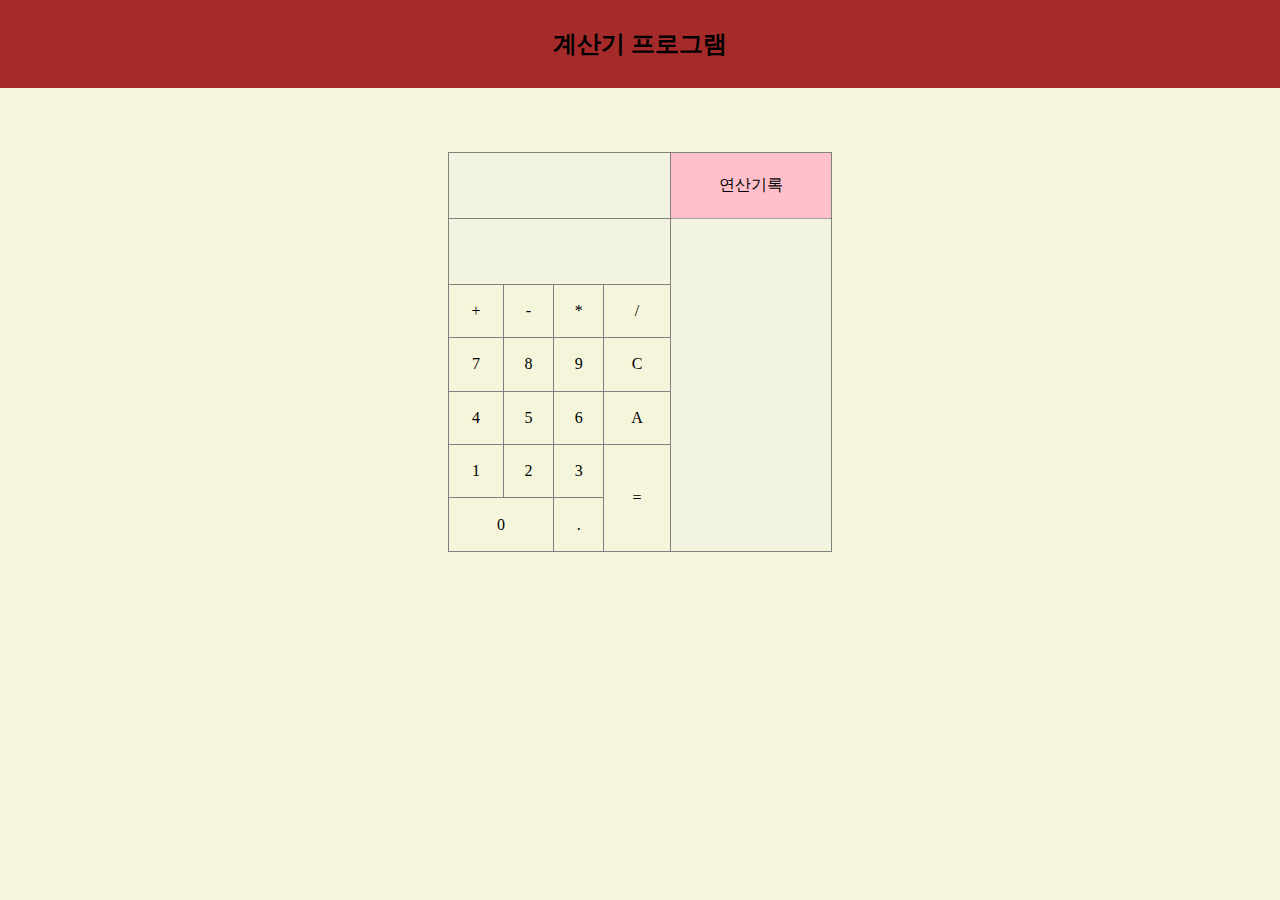
<file: Calculator/index.html>
<!DOCTYPE html>
<html lang="en">

<head>
    <meta charset="UTF-8">
    <meta http-equiv="X-UA-Compatible" content="IE=edge">
    <meta name="viewport" content="width=device-width, initial-scale=1.0">
    <title>Calculator_Dev_JoStar</title>
    <link rel="stylesheet" , href="style.css">
</head>

<body>
    <header>
        <h2>계산기 프로그램</h2>
    </header>
    <section>
        <div>
            <table border="1" height="400">
                <tr>
                    <!--사용자가 계산하고자 하는 값-->
                    <td colspan="4"><input type="text" id="inputNum" disabled
                            style="width: 100%; height: 100%; padding: 0; border-width: 0; font-size: 20px;"></td>
                    <!--연산한 값을 기록하기 위한 공간-->
                    <td style="background-color: pink;">연산기록</td>
                </tr>
                <tr>
                    <!--결과값-->
                    <td colspan="4"><input type="text" id="resultNum" disabled
                            style="width: 100%; height: 100%; padding: 0; border-width: 0; font-size: 20px;"></td>
                    <!--연산과정 및 결과 기록-->
                    <td rowspan="6"><textarea name="ta" id="mathLog" disabled
                            style="width: 100%; height: 100%; padding: 0; border-width: 0; font-size: 15px; resize: none;"></textarea>
                    </td>
                </tr>
                <tr>
                    <td onclick="add('+')">
                        +
                        <!--덧셈-->
                    </td>
                    <td onclick="add('-')">
                        -
                        <!--뺄셈-->
                    </td>
                    <td onclick="add('*')">
                        *
                        <!--곱셈-->
                    </td>
                    <td onclick="add('/')">
                        /
                        <!--나눗셈-->
                    </td>
                </tr>
                <tr>
                    <td onclick="add('7')">7</td>
                    <td onclick="add('8')">8</td>
                    <td onclick="add('9')">9</td>
                    <td onclick="backSpace()">C</td> <!--한글자씩 삭제-->
                </tr>
                <tr>
                    <td onclick="add('4')">4</td>
                    <td onclick="add('5')">5</td>
                    <td onclick="add('6')">6</td>
                    <td onclick="resetval()">A</td> <!--모든 글자 및 기록 삭제-->
                </tr>
                <tr>
                    <td onclick="add('1')">1</td>
                    <td onclick="add('2')">2</td>
                    <td onclick="add('3')">3</td>
                    <td rowspan="2" onclick="resultSet(), log()">=</td>
                </tr>
                <tr>
                    <td colspan="2" onclick="add('0')">0</td>
                    <td onclick="add('.')">.</td>
                </tr>
            </table>
        </div>
    </section>
    <script src="cal.js"></script>
</body>

</html>
</file>
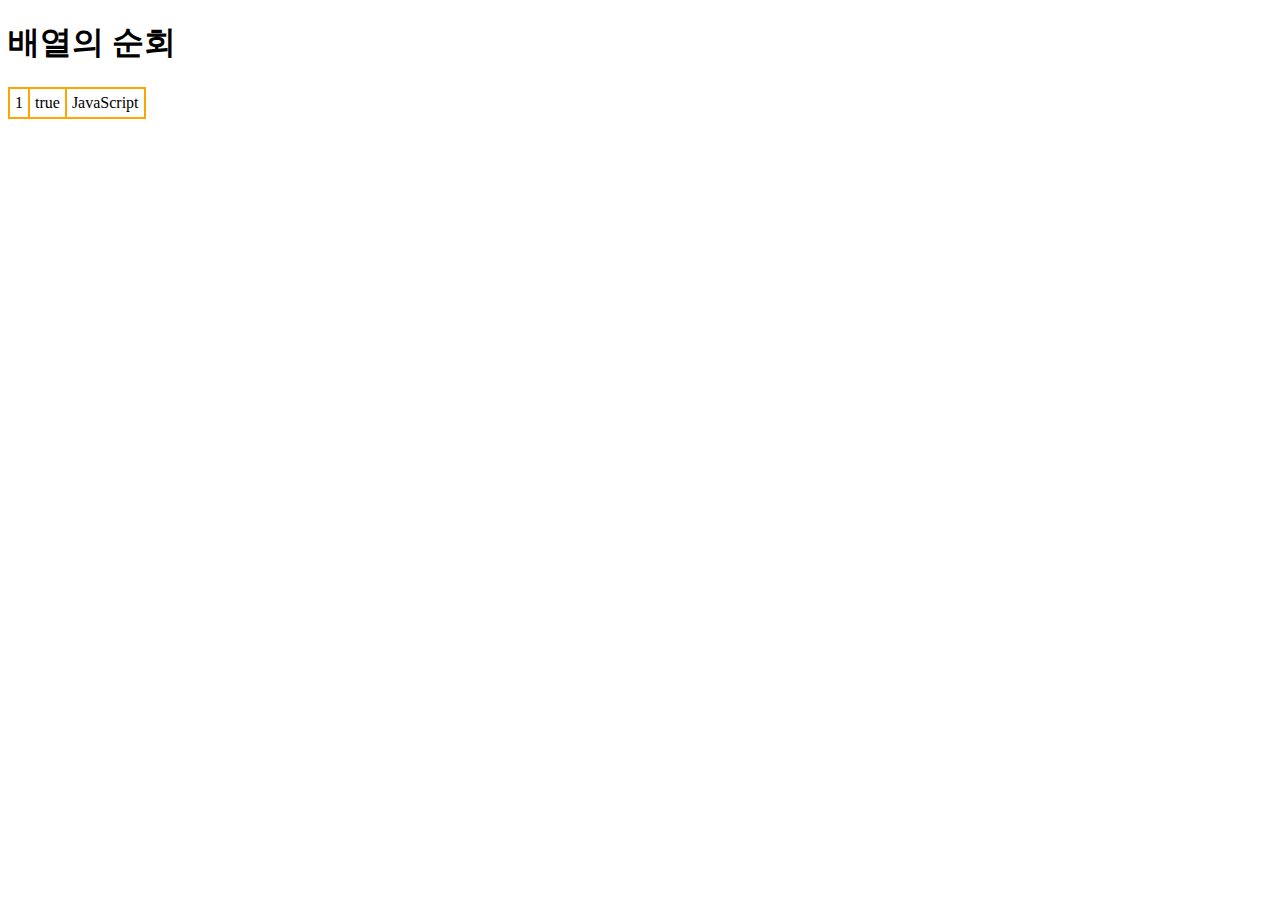
<file: BasicPractice/arraround.html>
<!DOCTYPE html>
<html lang="en">
<head>
    <meta charset="UTF-8">
    <meta http-equiv="X-UA-Compatible" content="IE=edge">
    <meta name="viewport" content="width=device-width, initial-scale=1.0">
    <title>Document</title>
    <style>
        table{
            border-collapse: collapse;
            }
        tr, td {
            border: 2px solid orange;
            padding: 5px;
        }
    </style>
</head>
<body>
    <h1>배열의 순회</h1>
    <script>
        var arr = [1, true,"JavaScript"];
        var result = "<table><tr>";

            for(var idx in arr) {
                result += "<td>" + arr[idx] +"</td>";
            }
            result += "</tr></table>";

            document.write(result);
    </script>
</body>
</html>
</file>
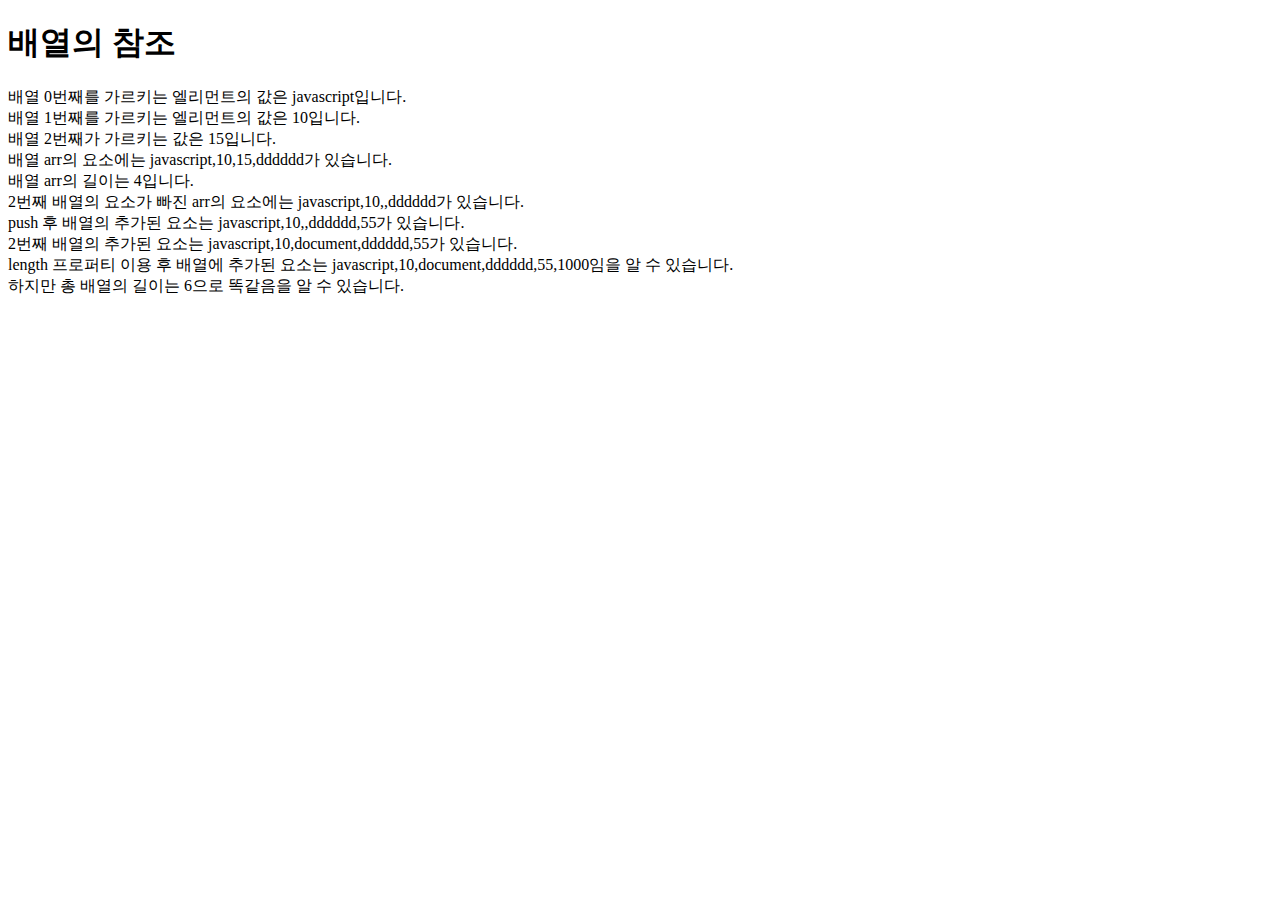
<file: BasicPractice/arrlist.html>
<!DOCTYPE html>
<html lang="en">
<head>
    <meta charset="UTF-8">
    <meta http-equiv="X-UA-Compatible" content="IE=edge">
    <meta name="viewport" content="width=device-width, initial-scale=1.0">
    <title>Document</title>
</head>
<body>
    <h1>배열의 참조</h1>
    <script>
        var arr = ["javascript"];
        var el =arr[0];

       
        var el2 = arr[1] = 10;
        var el3 = arr[2] = 15;
        arr[3] = "dddddd";
        document.write("배열 0번째를 가르키는 엘리먼트의 값은 "+el+"입니다."+"<br>");
        document.write("배열 1번째를 가르키는 엘리먼트의 값은 "+el2+"입니다."+"<br>");
        document.write("배열 2번째가 가르키는 값은 "+arr[2]+"입니다."+"<br>");        
        document.write("배열 arr의 요소에는 "+arr+"가 있습니다."+"<br>");
        document.write("배열 arr의 길이는 "+arr.length+"입니다."+"<br>");
        delete arr[2]
        document.write("2번째 배열의 요소가 빠진 arr의 요소에는 "+arr+"가 있습니다."+"<br>");
        arr.push(55);
        document.write("push 후 배열의 추가된 요소는 "+arr+"가 있습니다."+"<br>");
        arr[2] = "document";
        document.write("2번째 배열의 추가된 요소는 "+arr+"가 있습니다."+"<br>");
        arr[arr.length]=1000;
        document.write("length 프로퍼티 이용 후 배열에 추가된 요소는 "+arr+"임을 알 수 있습니다."+"<br>");
        document.write("하지만 총 배열의 길이는 "+arr.length+"으로 똑같음을 알 수 있습니다."+"<br>");
    </script>
</body>
</html>
</file>
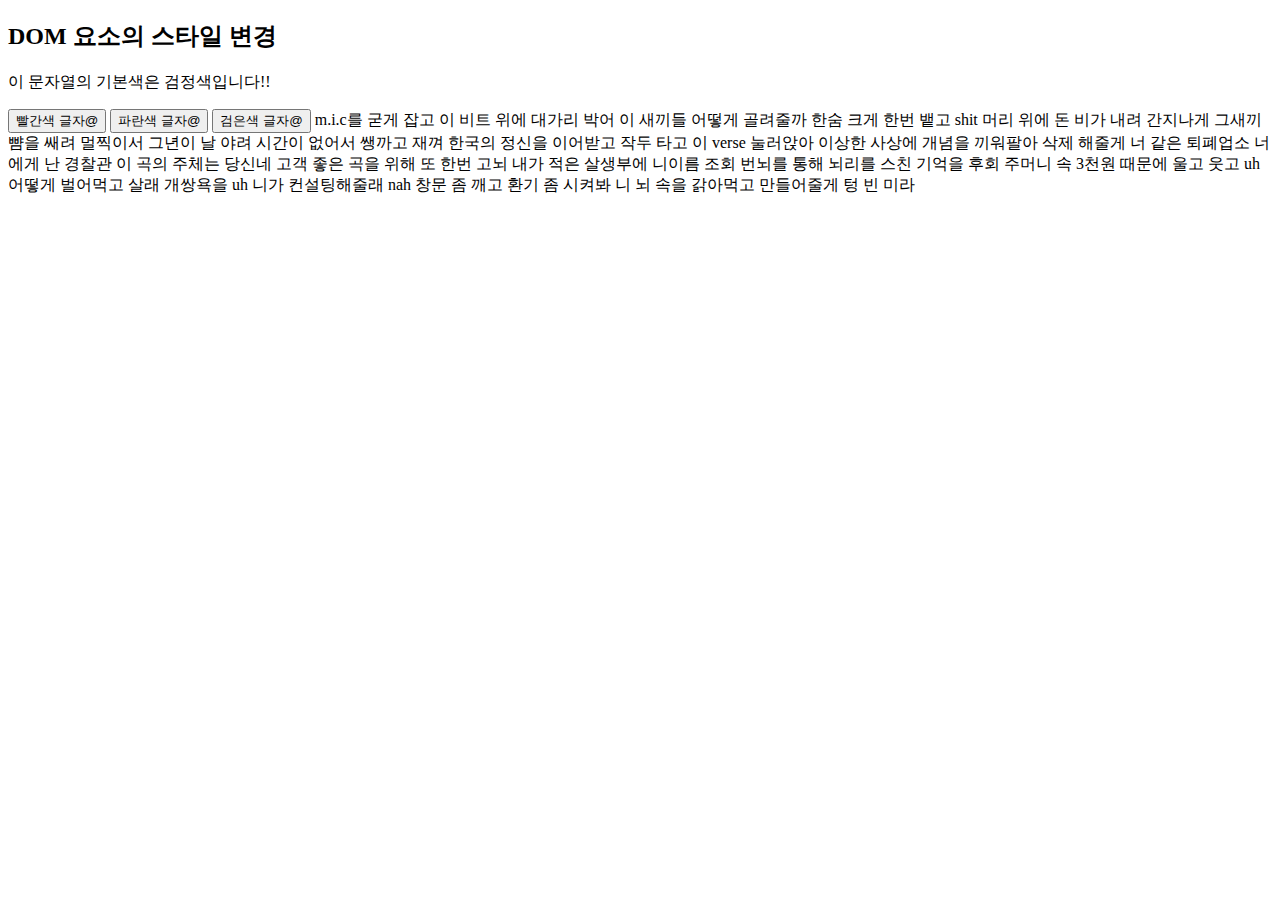
<file: BasicPractice/colchn.html>
<!DOCTYPE html>
<html lang="en">

<head>
    <meta charset="UTF-8">
    <meta http-equiv="X-UA-Compatible" content="IE=edge">
    <meta name="viewport" content="width=device-width, initial-scale=1.0">
    <title>JavaScript DOM Element</title>
</head>

<body>
    <h2>DOM 요소의 스타일 변경</h2>
    <p id="text">이 문자열의 기본색은 검정색입니다!!</p>
    <button onclick="changeColRed()">빨간색 글자@</button>
    <button onclick="changeColblue()">파란색 글자@</button>
    <button onclick="changeColblack()">검은색 글자@</button>

    <script>
        function changeColRed() { //빨간색 바꿔주기 함수
            text.style.color = "red";
        }

        function changeColblue() { //파란색 바꿔주기 함수
            text.style.color = "blue";
        }
        

        function changeColblack() { //검은색 바꿔주기 함수
            text.style.color = "black";
        }
    </script>
</body>

</html>







m.i.c를 굳게 잡고 이 비트 위에 대가리 박어
이 새끼들 어떻게 골려줄까 한숨 크게 한번 뱉고 shit

머리 위에 돈 비가 내려
간지나게 그새끼 뺨을 쌔려
멀찍이서 그년이 날 야려
시간이 없어서 쌩까고 재껴

한국의 정신을 이어받고 작두 타고 이 verse 눌러앉아
이상한 사상에 개념을 끼워팔아
삭제 해줄게 너 같은 퇴폐업소 너에게 난 경찰관

이 곡의 주체는 당신네 고객
좋은 곡을 위해 또 한번 고뇌
내가 적은 살생부에 니이름 조회
번뇌를 통해 뇌리를 스친 기억을 후회

주머니 속 3천원 때문에 울고 웃고 uh
어떻게 벌어먹고 살래 개쌍욕을 uh
니가 컨설팅해줄래 nah
창문 좀 깨고 환기 좀 시켜봐
니 뇌 속을 갉아먹고 만들어줄게 텅 빈 미라
</file>
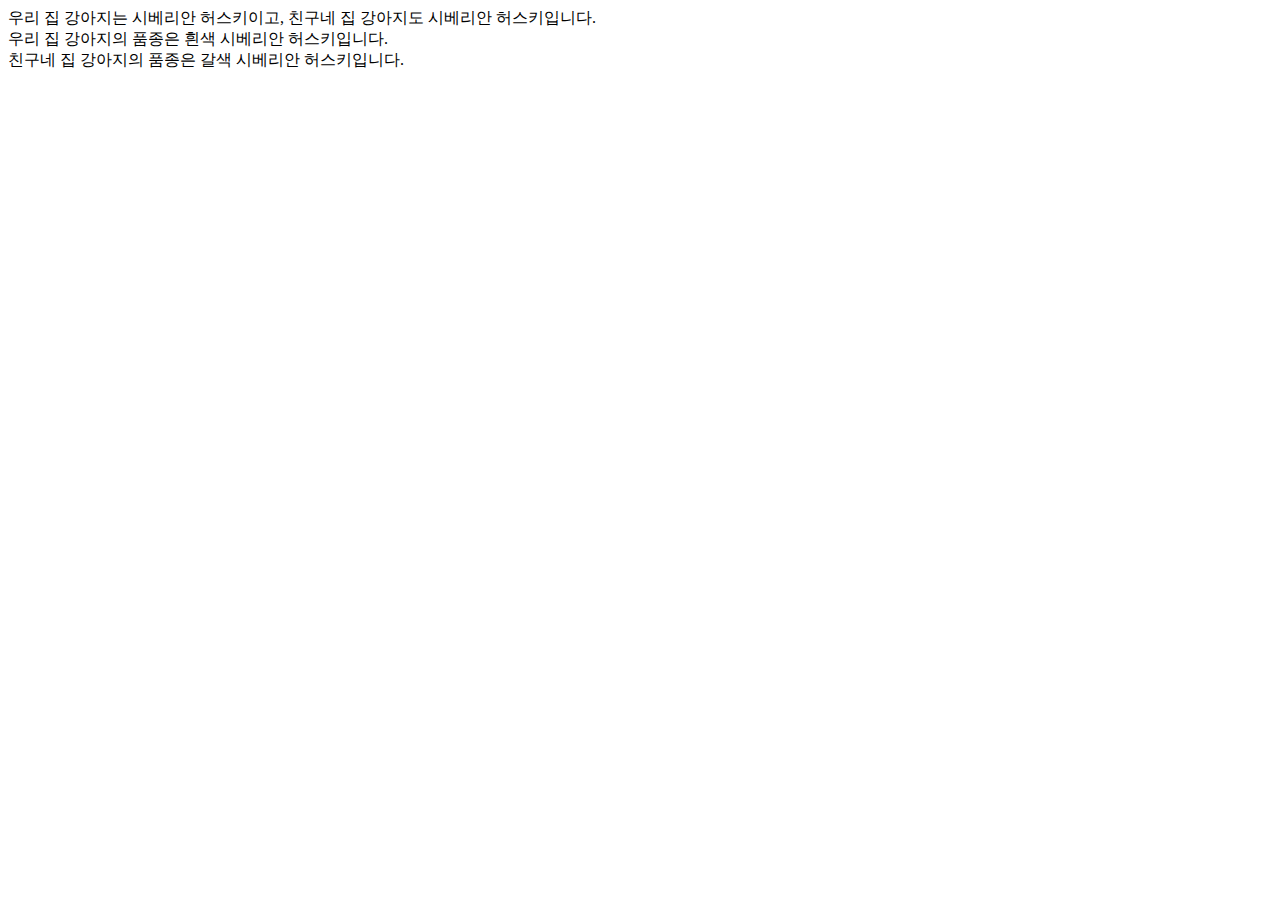
<file: BasicPractice/dog.html>
<!DOCTYPE html>
<html lang="en">

<head>
    <meta charset="UTF-8">
    <meta http-equiv="X-UA-Compatible" content="IE=edge">
    <meta name="viewport" content="width=device-width, initial-scale=1.0">
    <title>Document</title>
</head>

<body>
    <script>
    
    // function Dog(color, name, age) {
    //     this.color = color;
    //     this.name = name;
    //     this.age = age;
    // }
    // // 현재 존재하고 있는 Dog 프로토타입에 family 프로퍼티를 추가함.
    // Dog.prototype.family = "시베리안 허스키"; 
    //  // 현재 존재하고 있는 Dog 프로토타입에 breed 메소드를 추가함.
    // Dog.prototype.breed = function() { return this.color + " " + this.family; };

    // var myDog = new Dog("흰색", "마루", 1);
    // var hisDog = new Dog("갈색", "콩이", 3);

    // document.write("우리 집 강아지는 " + myDog.family + "이고, 친구네 집 강아지도 " + hisDog.family + "입니다.<br>");
    // document.write("우리 집 강아지의 품종은 " + myDog.breed() + "입니다.<br>");
    // document.write("친구네 집 강아지의 품종은 " + hisDog.breed() + "입니다.");
        function Dog(color, name, age) { //
            this.color = color;
            this.name = name;
            this.age = age;
        }
        Dog.prototype.family = "시베리안 허스키";
        Dog.prototype.breed = function() {
            return this.color + " " + this.family;
        }

        var myDog = new Dog("흰색", "마루", 1);
        var hisDog = new Dog("갈색", "콩이", 3);

        document.write("우리 집 강아지는 " + myDog.family + "이고, 친구네 집 강아지도 " + hisDog.family + "입니다.<br>");
        document.write("우리 집 강아지의 품종은 " + myDog.breed() + "입니다.<br>");
        document.write("친구네 집 강아지의 품종은 " + hisDog.breed() + "입니다.");
    </script>
</body>

</html>
</file>
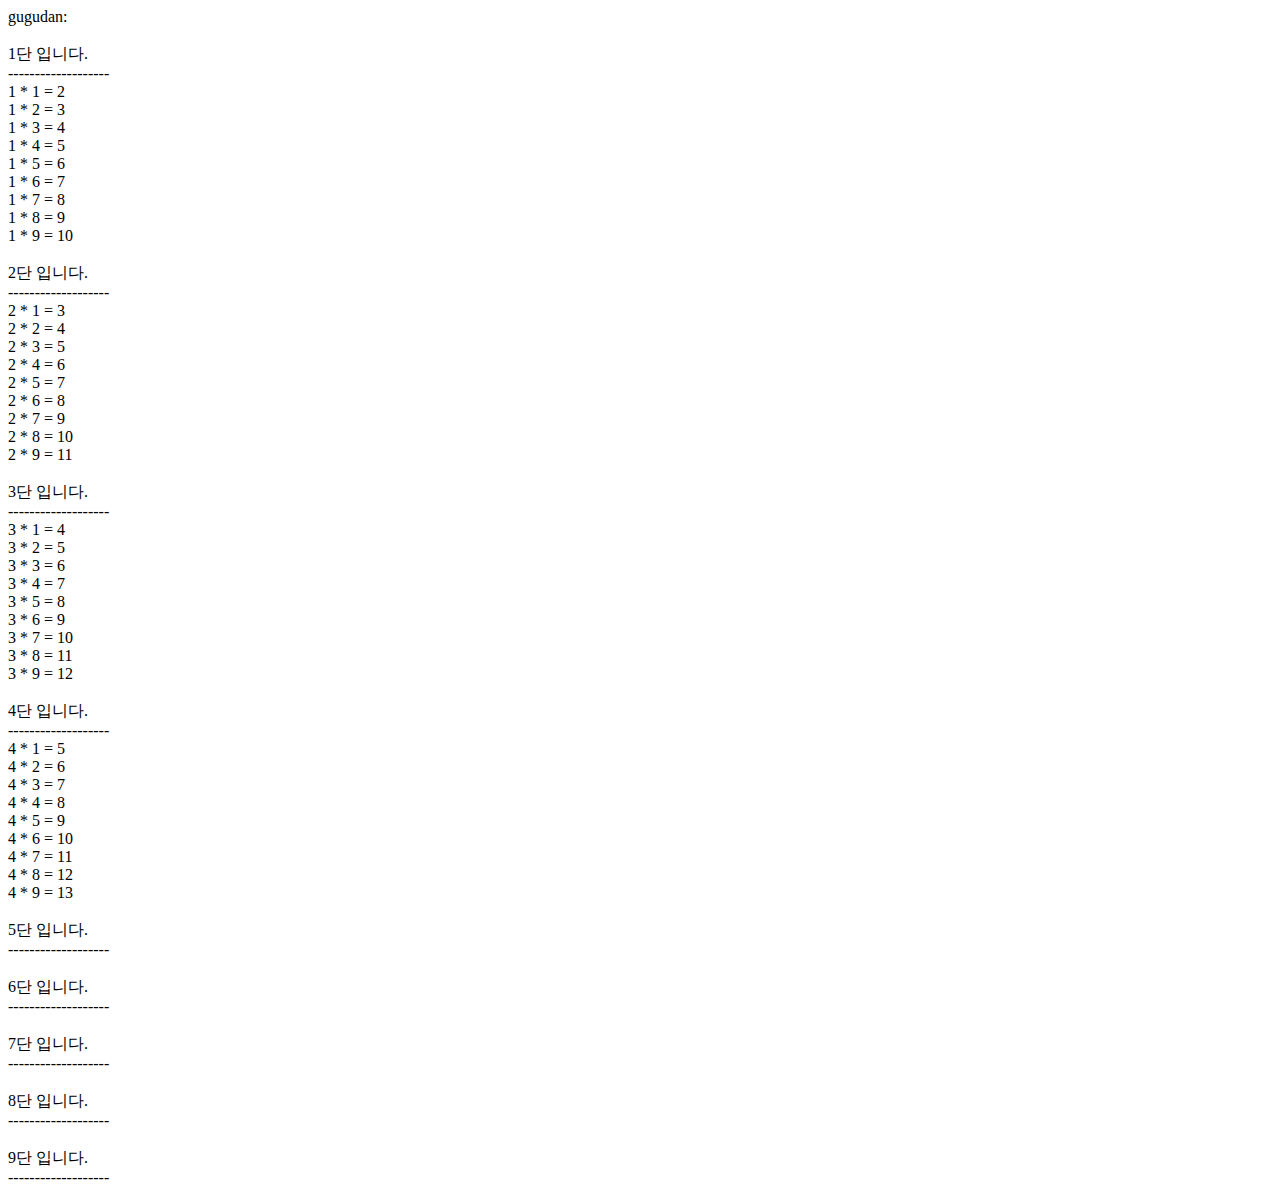
<file: BasicPractice/gugu_4.html>
<!DOCTYPE html>
<html lang="en">

<head>
    <meta charset="UTF-8">
    <meta http-equiv="X-UA-Compatible" content="IE=edge">
    <meta name="viewport" content="width=\, initial-scale=1.0">
    <title>Document</title>
</head>

<body>
    <span>gugudan: </span><br>
    <script>
        for (var i = 1; i <= 9; i++) {
            document.write("<br>");
            document.write(i + "단 입니다.");
            document.write("<br>");
            document.write("-------------------");
            document.write("<br>");
            for (var j = 1; j <= 9; j++) {
                if (i <= 4) {
                    document.write(i + " * " + j + " = " + (i + j) + "<br>");
                }
            }
        }
    </script>
</body>

</html>
</file>
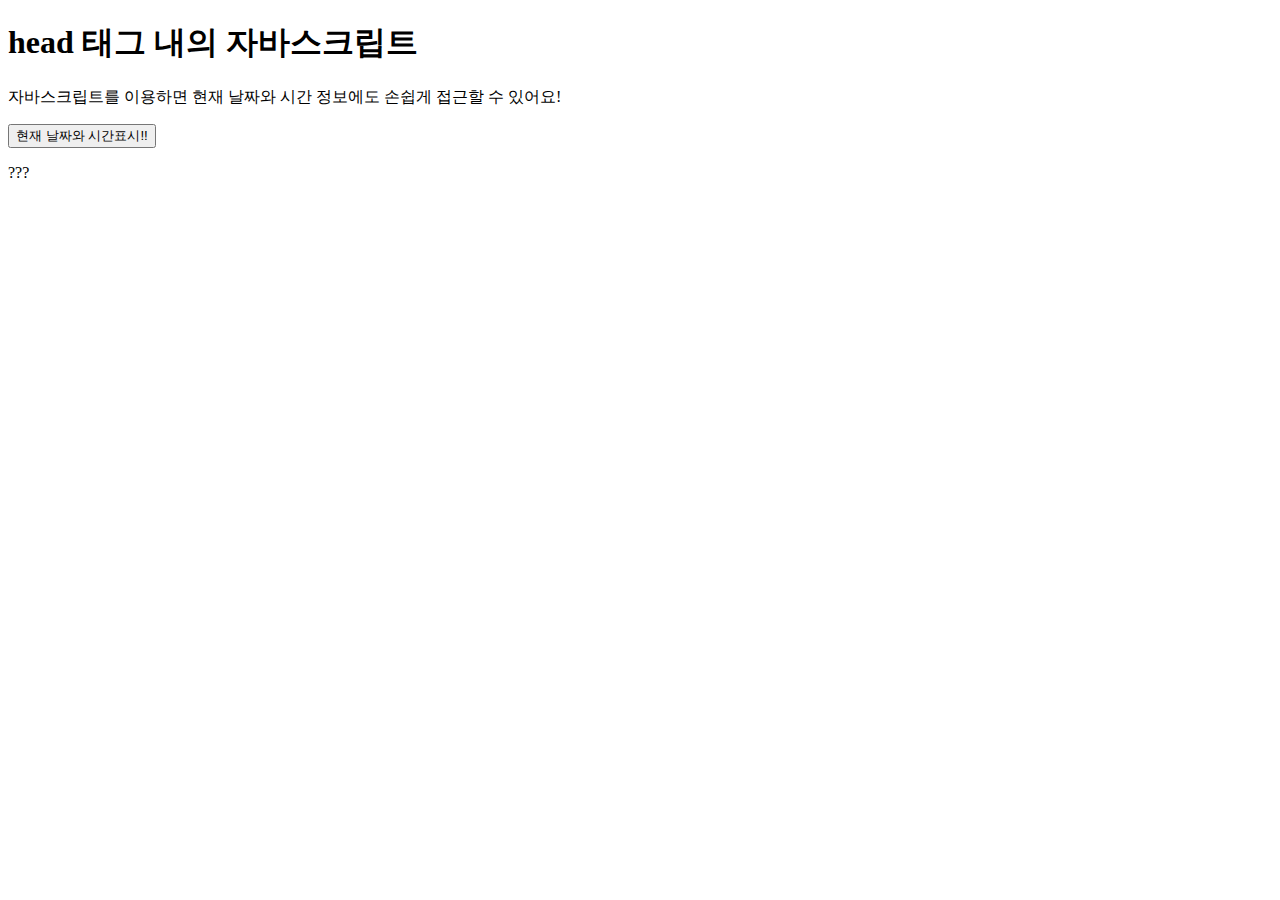
<file: BasicPractice/intocode.html>
<!DOCTYPE html>
<html lang="en">

<head>
    <meta charset="UTF-8">
    <meta http-equiv="X-UA-Compatible" content="IE=edge">
    <meta name="viewport" content="width=device-width, initial-scale=1.0">
    <title>JavaScript Apply</title>
</head>

<body>
    <h1>head 태그 내의 자바스크립트</h1>
    <p>자바스크립트를 이용하면 현재 날짜와 시간 정보에도 손쉽게 접근할 수 있어요!</p>
    <button onclick="printDate()">현재 날짜와 시간표시!!</button>
    <p id="date">???</p>
    <script>
        function printDate() { // innerHTL로 표현된 값인 id 속 값을 Date로 바꿔주는 함수
            document.getElementById("date").innerHTML = Date();
        }
    </script>
</body>

</html>
</file>
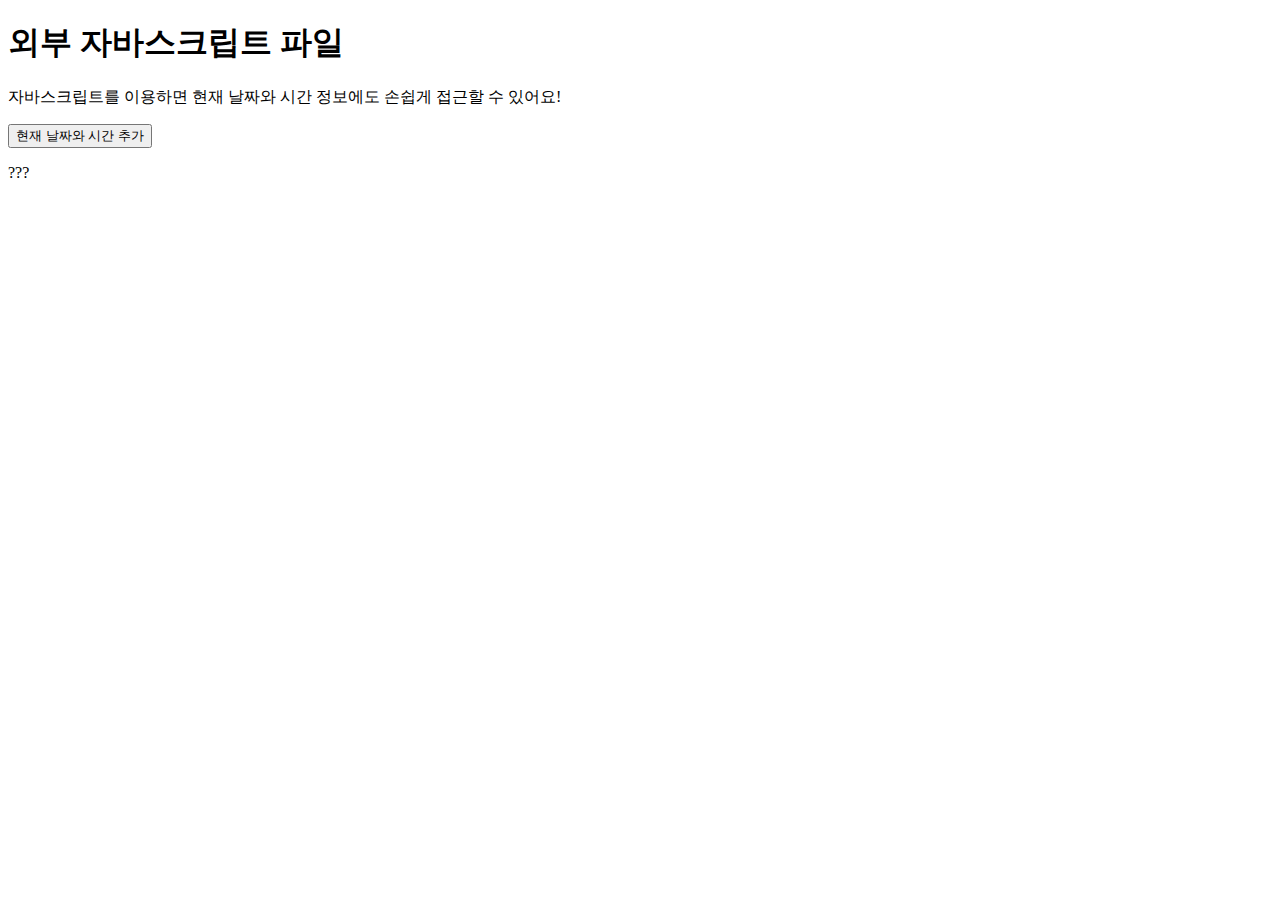
<file: BasicPractice/outcode.html>
<!DOCTYPE html>
<html lang="en">

<head>
    <meta charset="UTF-8">
    <meta http-equiv="X-UA-Compatible" content="IE=edge">
    <meta name="viewport" content="width=device-width, initial-scale=1.0">
    <title>Document</title>
    <script src="C:\Users\WISA\Desktop\workspace\21_05_27\outcode.js"></script>
</head>

<body>
    <h1>외부 자바스크립트 파일</h1>
	<p>자바스크립트를 이용하면 현재 날짜와 시간 정보에도 손쉽게 접근할 수 있어요!</p>
    <button onclick="printDate()">현재 날짜와 시간 추가</button>
    <p id="date">???</p>
</body>

</html>
</file>
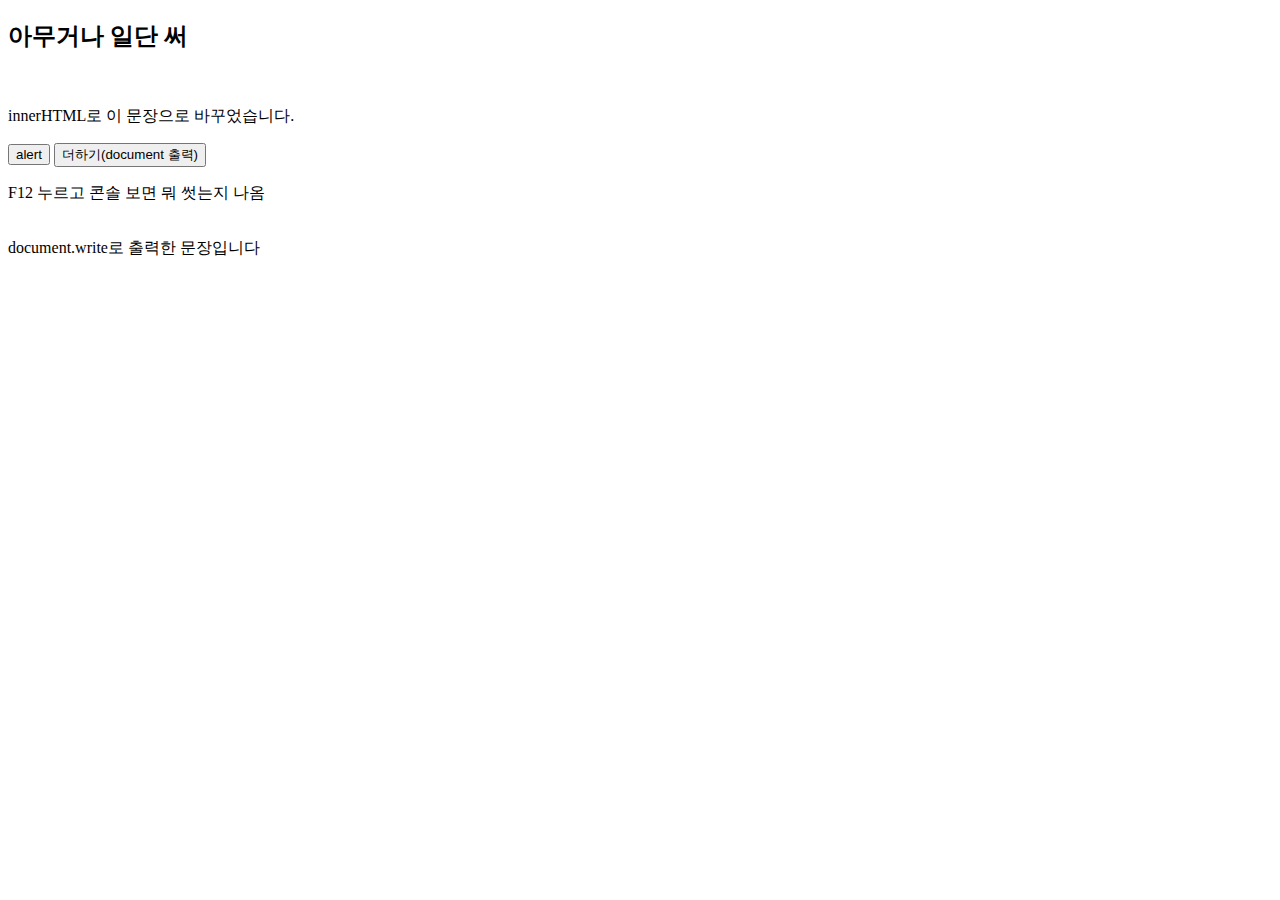
<file: BasicPractice/text.html>
<!DOCTYPE html>
<html lang="en">

<head>
    <meta charset="UTF-8">
    <meta http-equiv="X-UA-Compatible" content="IE=edge">
    <meta name="viewport" content="width=device-width, initial-scale=1.0">
    <title>Document</title>
</head>

<body>
    <h2>아무거나 일단 써</h2>
    <br>
    <p id="text">
    </p>
    <button onclick="alertDialogBox()">alert</button>
    <button onclick="document.write(4+5)">더하기(document 출력)</button>
    <p>F12 누르고 콘솔 보면 뭐 썻는지 나옴</p>
    <br>

    <script>
        function alertDialogBox() { // window alert 출력문
            alert("window.alert로 출력한 문장입니다.");
        }

        var str1 = document.getElementById("text");
        str1.innerHTML = "innerHTML로 이 문장으로 바꾸었습니다.";

        document.write("document.write로 출력한 문장입니다");

        console.log("장난이지롱, 메롱 메롱");
    </script>
</body>

</html>
</file>
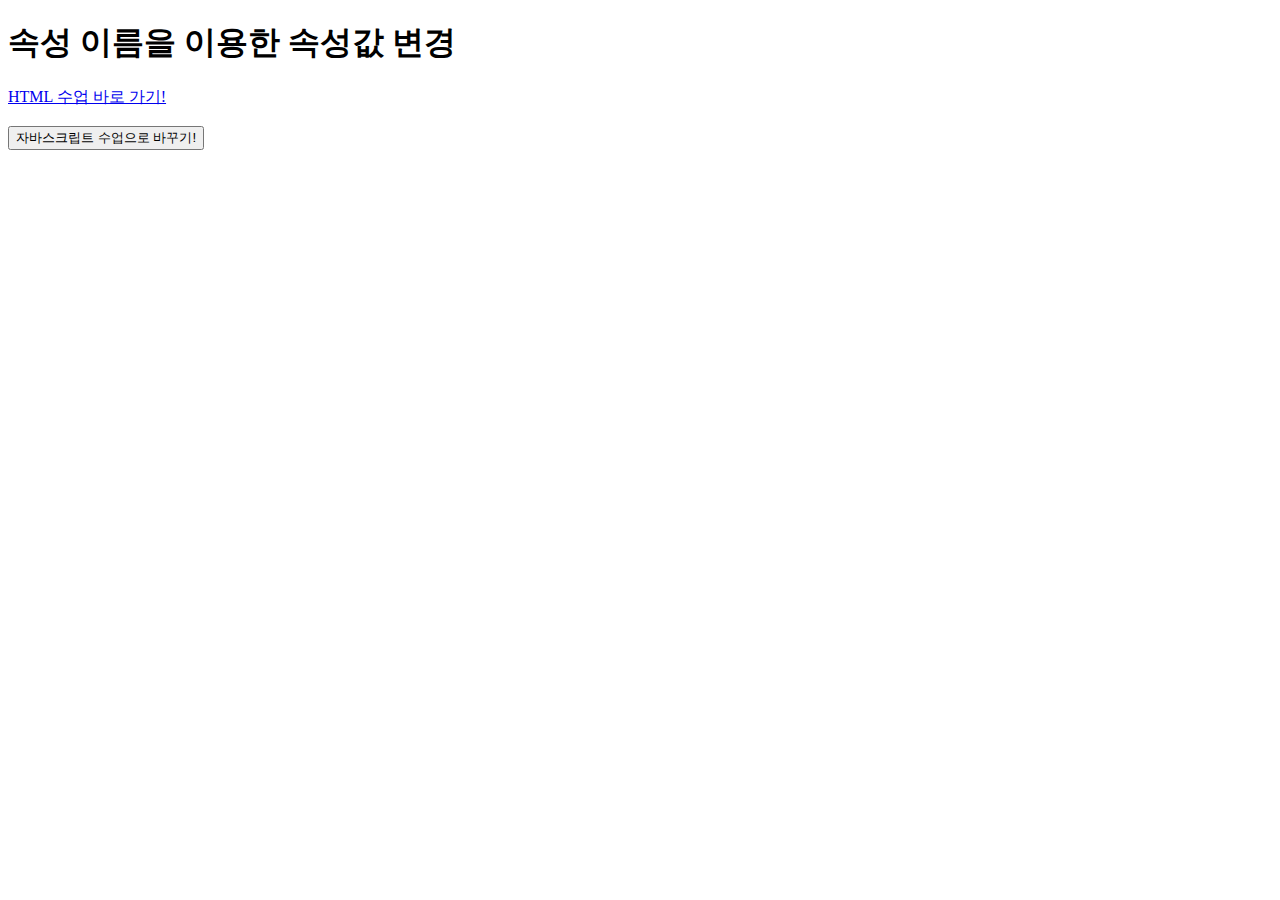
<file: BasicPractice/valchange.html>
<!DOCTYPE html>
<html lang="ko">

<head>
	<meta charset="UTF-8">
	<title>JavaScript DOM Element</title>
</head>

<body>

	<h1>속성 이름을 이용한 속성값 변경</h1>
	<a id="link" href="http://tcpschool.com/html/intro">HTML 수업 바로 가기!</a><br><br>
	<button onclick="changeLink()">자바스크립트 수업으로 바꾸기!</button>
	
	<script>
		function changeLink() {
			var link = document.getElementById("link");				// 아이디가 "link"인 요소를 선택함.
			link.href = "http://tcpschool.com/javascript/intro";	// 해당 요소의 href 속성값을 변경함.
			link.innerHTML = "자바스크립트 수업 바로 가기!";		// 해당 요소의 내용을 변경함.
		}
	</script>
	
</body>

</html>
</file>
<file: Calculator/style.css>
html,
body {
    margin: 0;
    padding: 0;
}

h1,
h2,
h3 {
    text-align: center;
}

header {
    padding: 8px;
    background-color: brown;
}

body {
    background-color: beige;
}

table {
    margin: auto;
    margin-top: 5%;
    text-align: center;
    width: 30%;
    border-collapse: collapse;
}
</file>
